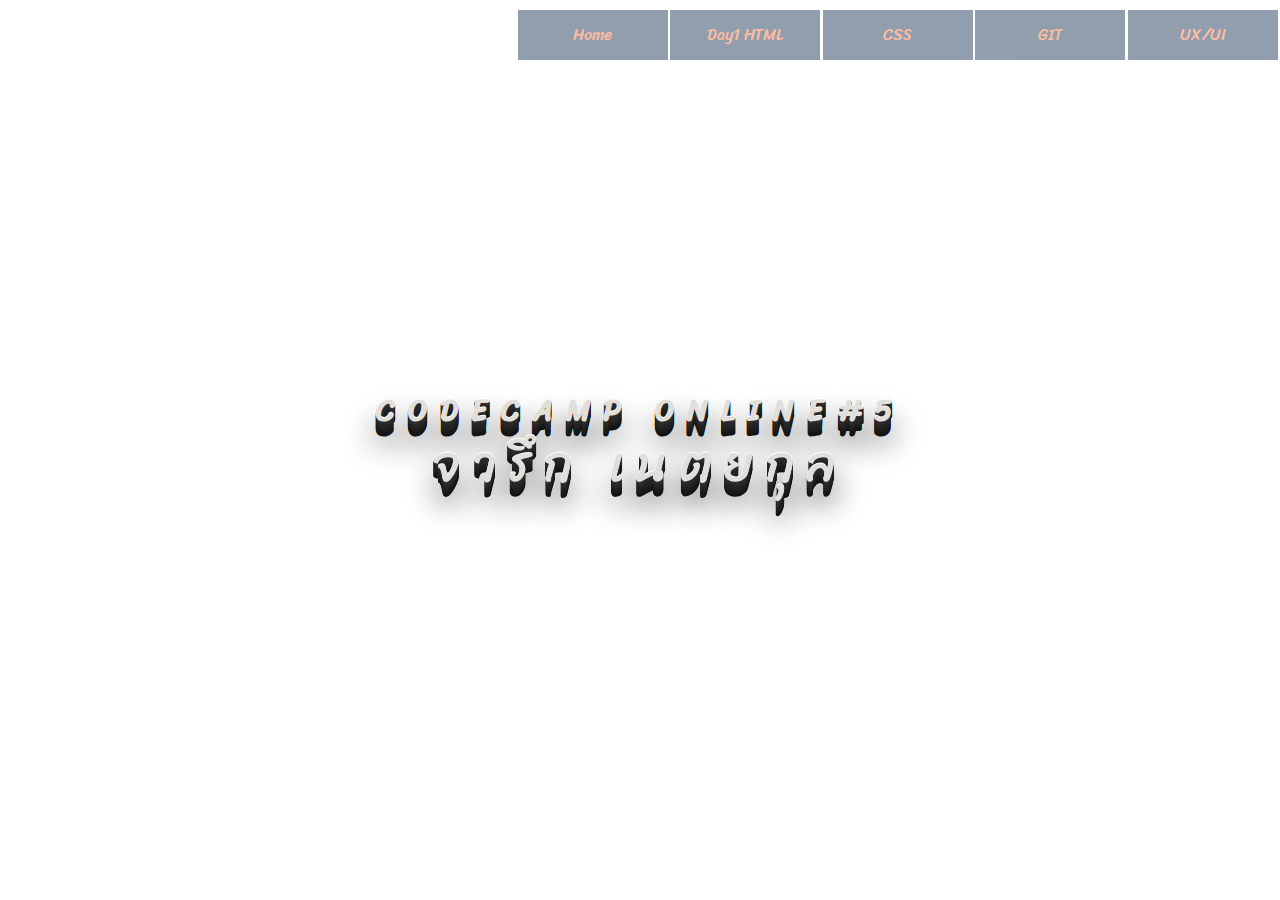
<file: index.html>
<!DOCTYPE html>
<html lang="en">

<head>
    <meta charset="UTF-8">
    <meta name="viewport" content="width=device-width, initial-scale=1.0">
    <title>Jaruk Nattayakun</title>
    <link rel="stylesheet" href="style.css">
</head>

<body>

    <div class="container">
        <header>
            <ul>
                <li><a href="index.html">Home</a></li>
                <li><a href="index.html">Day1 HTML</a>
                    <ul>
                        <li><a href="HTML/Homework1/index.html" target="_blank">Homework1</a></li>
                        <li><a href="HTML/Homework2/booking.html" target="_blank">Homework2</a></li>
                        <li><a href="HTML/Homework3/phonebook.html" target="_blank">Homework3</a></li>
                        <li><a href="HTML/Lab2.html" target="_blank">Lab2</a></li>
                        <li><a href="HTML/Lab3.html" target="_blank">Lab3</a></li>
                    </ul>
                <li><a href="index.html">CSS</a>
                    <ul>
                        <li><a href="https://github.com/conankup/Webnike.git" target="_blank">WebNike</a></li>
                        <li><a href="https://github.com/conankup/LabReponsiveWeb.git"
                                target="_blank">LabReponsiveWeb</a></li>
                        <li><a href="https://github.com/conankup/LabKeyfram1.git" target="_blank">LabAnimation1</a></li>
                        <li><a href="https://github.com/conankup/LabAnimation2.git" target="_blank">LabAnimation2</a>
                        </li>
                        <li><a href="https://github.com/conankup/LabAnimation3.git" target="_blank">LabAnimation3</a>
                        </li>
                        <li><a href="https://github.com/conankup/HomeworkBootstrap1.git"
                                target="_blank">HomeworkBootstrap1</a></li>
                        <li><a href="https://github.com/conankup/HomeworkBootstrap2.git"
                                target="_blank">HomeworkBootstrap2</a></li>
                    </ul>
                </li>
                <li><a href="#">GIT
                        <ul>
                            <li><a href="https://github.com/conankup/gitTest.git" target="_blank">Lab1</a></li>
                            <li><a href="https://github.com/conankup/GitLab2.git" target="_blank">Lab2</a></li>
                            <li><a href="https://github.com/conankup/GitLab3.git" target="_blank">Lab3</a></li>
                            <li><a href="https://github.com/conankup/GitLab4.git" target="_blank">Lab4</a></li>
                            <li><a href="https://github.com/conankup/GitLab5.git" target="_blank">Lab5</a></li>
                            <li><a href="https://github.com/conankup/Git-rebase.git" target="_blank">Lab6</a></li>
                            <li><a href="https://github.com/conankup/Git-ignore.git" target="_blank">Lab7</a></li>
                        </ul>
                </li>
                <li><a href="#">UX/UI</a>
                    <ul>
                        <li><a href="https://github.com/conankup/UX-UI-Lab1.git" target="_blank">Lab1</a></li>
                        <li><a href="https://github.com/conankup/UX-UI-Lab2.git" target="_blank">Lab2</a></li>
                        <li><a href="https://github.com/conankup/WorkshopUX-UI-Persona.git" target="_blank">Persona</a></li>
                        <li><a href="https://github.com/conankup/WorkshopUX-UI-JourneyMap.git" target="_blank">JourneyMap</a></li>
                    </ul>
                </li>
                </li>
            </ul>
        </header>
        <div class="content">
            <h3>CodeCamp Online#5</h3>
            <h1>จารึก เนตยกุล</h1>
        </div>
    </div>

</body>

</html>
</file>
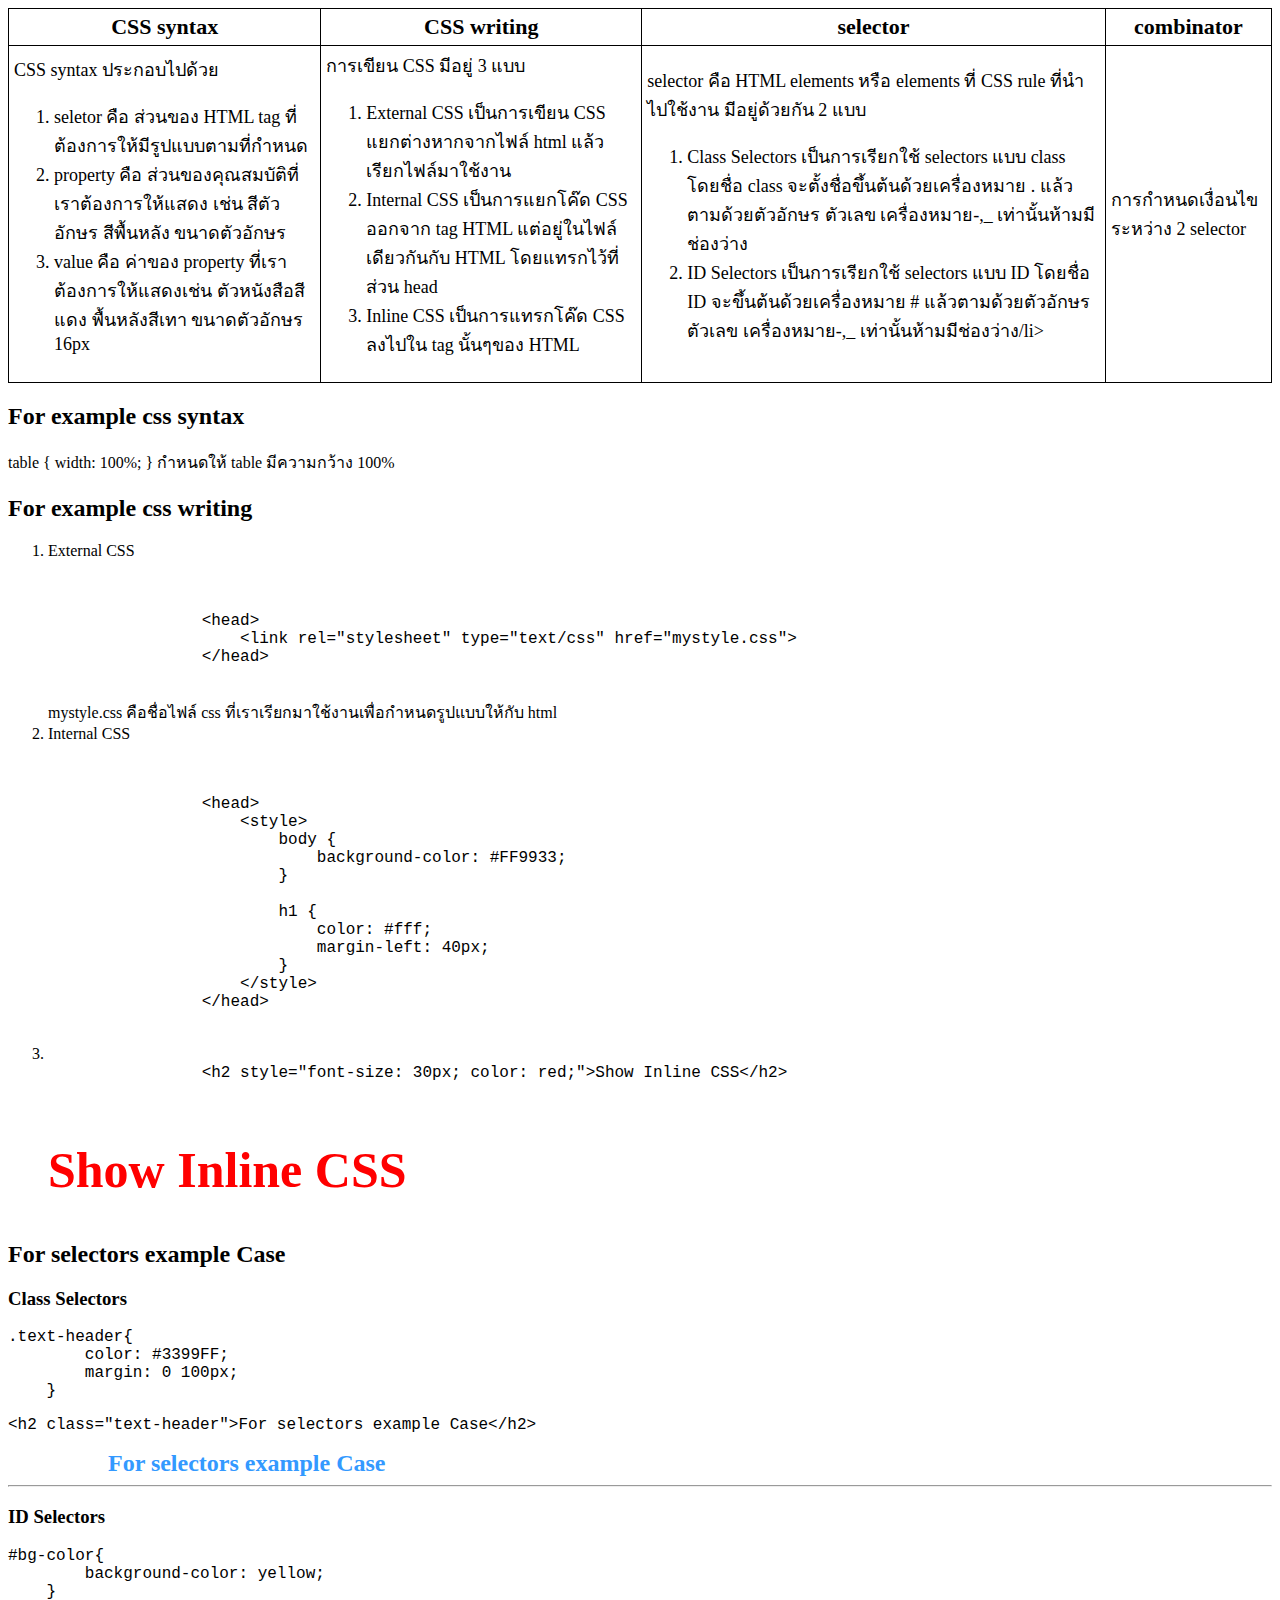
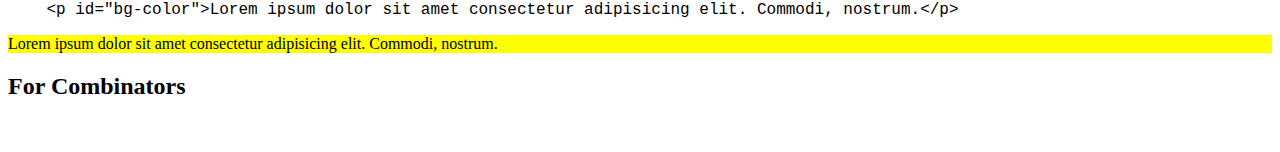
<file: CSS/pagereview.html>
<!DOCTYPE html>
<html lang="en">

<head>
    <meta charset="UTF-8">
    <meta name="viewport" content="width=device-width, initial-scale=1.0">
    <link rel="stylesheet" href="style.css">
    <title>Jaruk Nattayakun</title>
</head>

<body>
    <table>
        <thead>
            <tr>
                <th>CSS syntax</th>
                <th>CSS writing</th>
                <th>selector</th>
                <th>combinator</th>
            </tr>
        </thead>
        <tbody>
            <tr>
                <td>CSS syntax ประกอบไปด้วย
                    <ol>
                        <li>seletor คือ ส่วนของ HTML tag ที่ต้องการให้มีรูปแบบตามที่กำหนด</li>
                        <li>property คือ ส่วนของคุณสมบัติที่เราต้องการให้แสดง เช่น สีตัวอักษร สีพื้นหลัง ขนาดตัวอักษร
                        </li>
                        <li>value คือ ค่าของ property ที่เราต้องการให้แสดงเช่น ตัวหนังสือสีแดง พื้นหลังสีเทา
                            ขนาดตัวอักษร 16px</li>
                    </ol>
                </td>
                <td>การเขียน CSS มีอยู่ 3 แบบ
                    <ol>
                        <li>External CSS เป็นการเขียน CSS แยกต่างหากจากไฟล์ html แล้วเรียกไฟล์มาใช้งาน</li>
                        <li>Internal CSS เป็นการแยกโค๊ด CSS ออกจาก tag HTML แต่อยู่ในไฟล์เดียวกันกับ HTML
                            โดยแทรกไว้ที่ส่วน head</li>
                        <li>Inline CSS เป็นการแทรกโค๊ด CSS ลงไปใน tag นั้นๆของ HTML</li>
                    </ol>
                </td>
                <td>selector คือ HTML elements หรือ elements ที่ CSS rule ที่นำไปใช้งาน มีอยู่ด้วยกัน 2 แบบ
                    <ol>
                        <li>Class Selectors เป็นการเรียกใช้ selectors แบบ class โดยชื่อ class จะตั้งชื่อขึ้นต้นด้วยเครื่องหมาย . แล้วตามด้วยตัวอักษร ตัวเลข เครื่องหมาย-,_ เท่านั้นห้ามมีช่องว่าง</li>
                        <li>ID Selectors เป็นการเรียกใช้ selectors แบบ ID โดยชื่อ ID จะขึ้นต้นด้วยเครื่องหมาย # แล้วตามด้วยตัวอักษร ตัวเลข เครื่องหมาย-,_ เท่านั้นห้ามมีช่องว่าง/li>
                    </ol>
                </td>
                <td>การกำหนดเงื่อนไขระหว่าง 2 selector</td>
            </tr>
        </tbody>
    </table>
    <h2>For example css syntax</h2>
    <p>table { width: 100%; } กำหนดให้ table มีความกว้าง 100%</p>
    <h2>For example css writing</h2>
    <ol>
        <li>External CSS <xmp>

                <head>
                    <link rel="stylesheet" type="text/css" href="mystyle.css">
                </head>
            </xmp> mystyle.css คือชื่อไฟล์ css ที่เราเรียกมาใช้งานเพื่อกำหนดรูปแบบให้กับ html</li>
        <li>Internal CSS <xmp>

                <head>
                    <style>
                        body {
                            background-color: #FF9933;
                        }

                        h1 {
                            color: #fff;
                            margin-left: 40px;
                        }
                    </style>
                </head>
            </xmp>
        </li>
        <li>
            <xmp>
                <h2 style="font-size: 30px; color: red;">Show Inline CSS</h2>
            </xmp>
            <h2 style="font-size: 50px; color: red;">Show Inline CSS</h2>
        </li>
    </ol>
    <h2>For selectors example Case</h2>
    <h3>Class Selectors</h3>
    <p><xmp>.text-header{
        color: #3399FF;
        margin: 0 100px; 
    }</xmp></p>
    <xmp><h2 class="text-header">For selectors example Case</h2></xmp>
    <h2 class="text-header">For selectors example Case</h2><hr>
    <h3>ID Selectors</h3>
    <xmp>#bg-color{
        background-color: yellow;
    }
    <p id="bg-color">Lorem ipsum dolor sit amet consectetur adipisicing elit. Commodi, nostrum.</p></xmp>
    <p id="bg-color">Lorem ipsum dolor sit amet consectetur adipisicing elit. Commodi, nostrum.</p>
    <h2>For Combinators</h2>

</body>

</html>
</file>
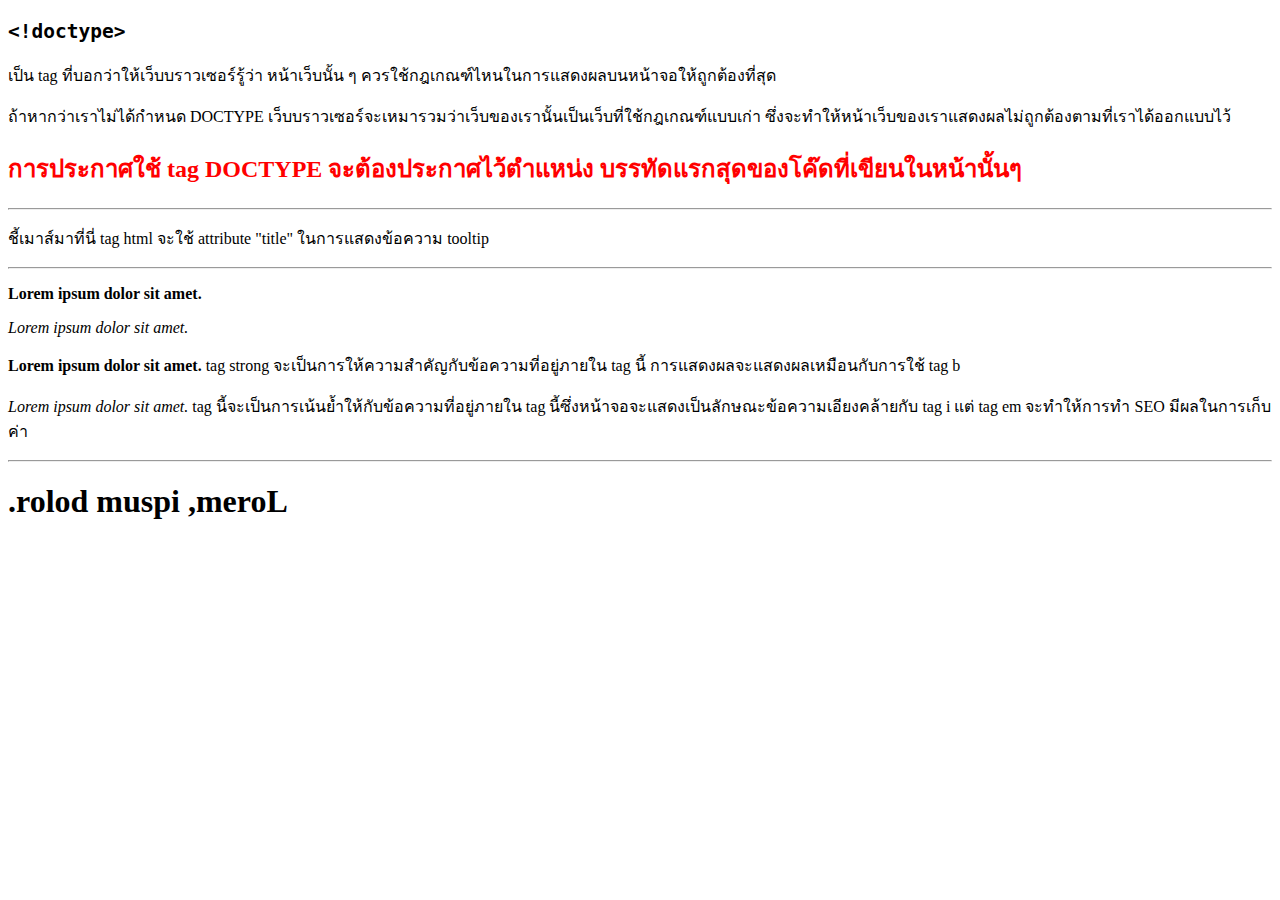
<file: HTML/Lab2.html>
<!DOCTYPE html>
<html lang="en">
<head>
    <meta charset="UTF-8">
    <meta name="viewport" content="width=device-width, initial-scale=1.0">
    <title>HTML Lab2 by Jaruk</title>
</head>
<body>
    <h2><xmp><!doctype></xmp></h2>
    <p>เป็น tag ที่บอกว่าให้เว็บบราวเซอร์รู้ว่า หน้าเว็บนั้น ๆ ควรใช้กฎเกณฑ์ไหนในการแสดงผลบนหน้าจอให้ถูกต้องที่สุด</p>
    <p>ถ้าหากว่าเราไม่ได้กำหนด DOCTYPE เว็บบราวเซอร์จะเหมารวมว่าเว็บของเรานั้นเป็นเว็บที่ใช้กฎเกณฑ์แบบเก่า ซึ่งจะทำให้หน้าเว็บของเราแสดงผลไม่ถูกต้องตามที่เราได้ออกแบบไว้</p>
    <h2 style="color: red;">การประกาศใช้ tag DOCTYPE จะต้องประกาศไว้ตำแหน่ง บรรทัดแรกสุดของโค๊ดที่เขียนในหน้านั้นๆ</h2>
    <hr>
    <p title="Show tooltip ใน tag html">ชี้เมาส์มาที่นี่ <span>tag html จะใช้ attribute "title" ในการแสดงข้อความ tooltip</span></p>
    <hr>
    <p><b>Lorem ipsum dolor sit amet.</b></p>
    <p><i>Lorem ipsum dolor sit amet.</i></p>
    <p><strong>Lorem ipsum dolor sit amet.</strong>&nbsp;<span>tag strong จะเป็นการให้ความสำคัญกับข้อความที่อยู่ภายใน tag นี้ การแสดงผลจะแสดงผลเหมือนกับการใช้ tag b </span></p>
    <p><em>Lorem ipsum dolor sit amet.</em>&nbsp;<span>tag นี้จะเป็นการเน้นย้ำให้กับข้อความที่อยู่ภายใน tag นี้ซึ่งหน้าจอจะแสดงเป็นลักษณะข้อความเอียงคล้ายกับ tag i แต่ tag em จะทำให้การทำ SEO มีผลในการเก็บค่า</span></p>
    <hr>
    <p><h1><bdo dir="rtl">Lorem, ipsum dolor.</bdo></h1></p>
</body>
</html>
</file>
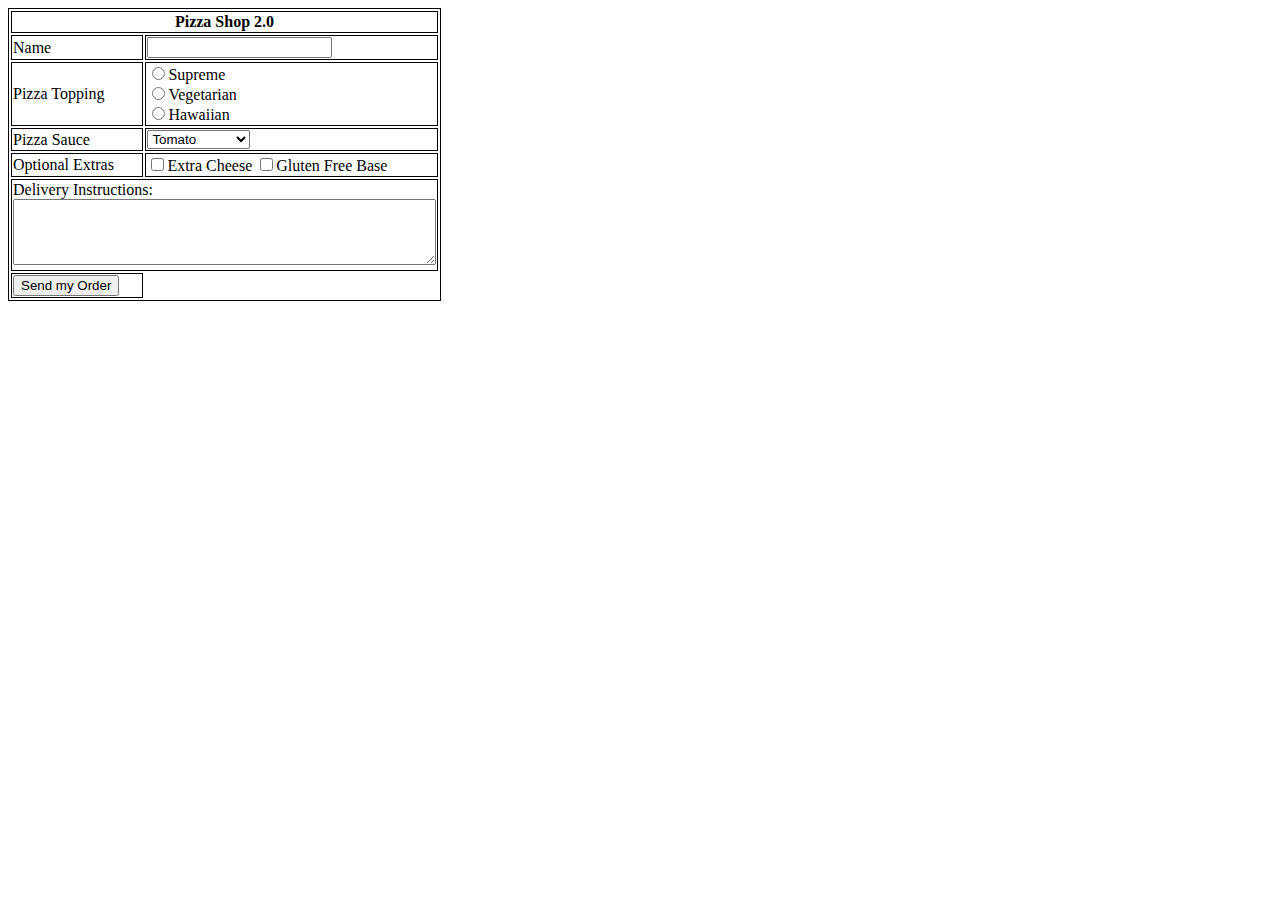
<file: HTML/Lab3.html>
<!DOCTYPE html>
<html lang="en">

<head>
    <meta charset="UTF-8">
    <meta name="viewport" content="width=device-width, initial-scale=1.0">
    <title>HTML Lab3 by Jaruk</title>
    <style>
        table,
        td {
            border: 1px solid black;
            text-align: left;
        }
        th{
            border: 1px solid black;
            text-align: center;
        }
        
    </style>
</head>

<body>
    <form action="post.html" method="post">
        <table>
            <thead>
                <tr>
                    <th colspan="2"><strong>Pizza Shop 2.0</strong></th>
                </tr>
            </thead>
            <tbody>
                <tr>
                    <td>Name</td>
                    <td><input type="text" name="name"></input></td>
                </tr>
                <tr>
                    <td>Pizza Topping</td>
                    <td>
                        <input type="radio" name="topping" value="supreme">Supreme</input><br>
                        <input type="radio" name="topping" value="vegetarian">Vegetarian</input><br>
                        <input type="radio" name="topping" value="hawaiian">Hawaiian</input>
                    </td>
                </tr>
                <tr>
                    <td>Pizza Sauce</td>
                    <td>
                        <select name="sauce">
                            <option value="tomato">Tomato</option>
                            <option value="barbeque">Barbeque</option>
                            <option value="mayonnaise">Mayonnaise</option>
                            <option value="secret">Secret Sauce</option>
                        </select>
                    </td>
                </tr>
                <tr>
                    <td>Optional Extras</td>
                    <td>
                        <input type="checkbox" name="extra_cheese" value="1">Extra Cheese</input>
                        <input type="checkbox" name="gluten_free" value="1">Gluten Free Base</input>
                    </td>
                </tr>
                <tr>
                    <td colspan="2">Delivery Instructions:<br>
                        <textarea name="delivery" cols="50" rows="4"></textarea>
                    </td>
                </tr>
                <tr><td><input type="submit" value="Send my Order"></td></tr>
            </tbody>
        </table>
    </form>
</body>

</html>
</file>
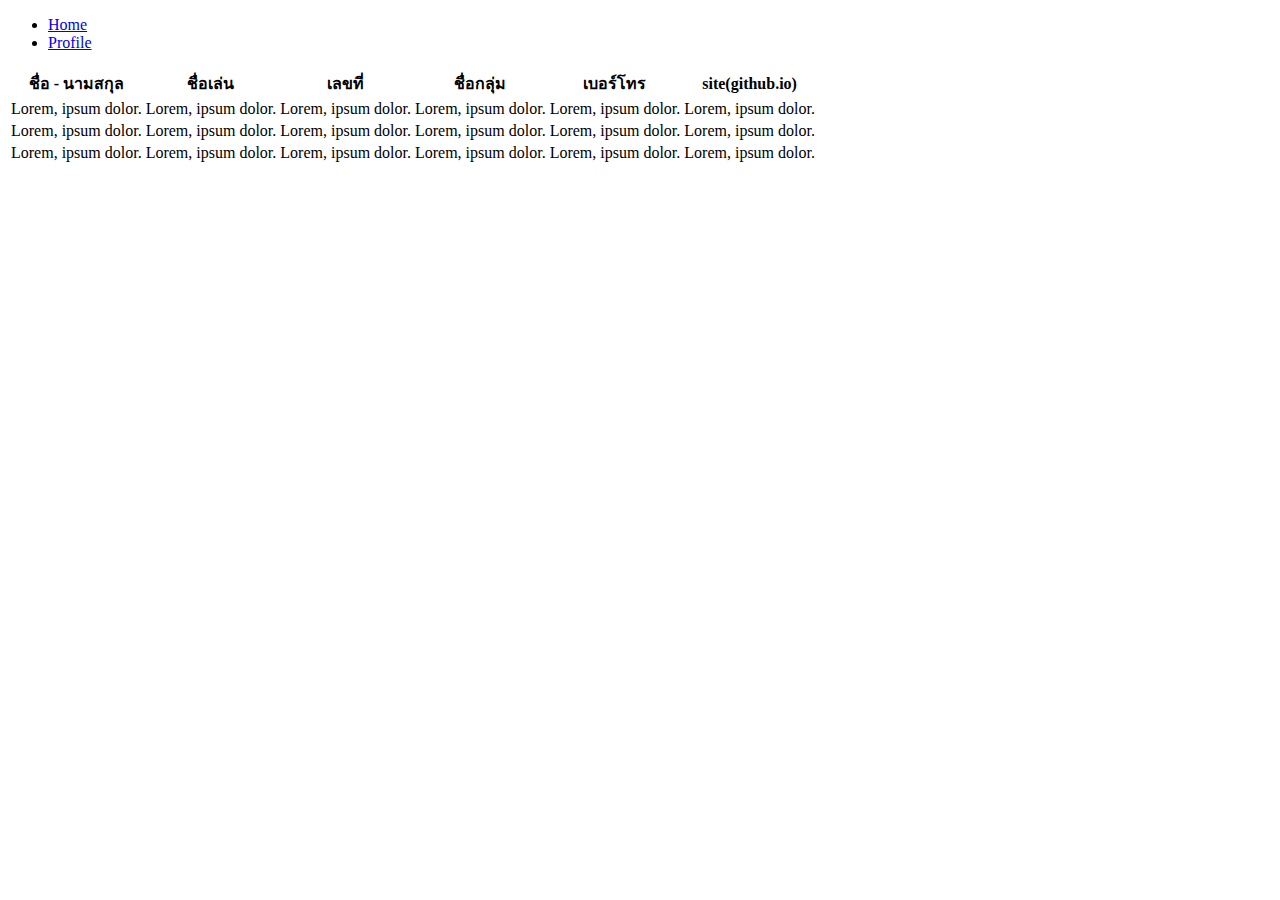
<file: HTML/Homework1/friends.html>
<!DOCTYPE html>
<html lang="en">

<head>
    <meta charset="UTF-8">
    <meta name="viewport" content="width=device-width, initial-scale=1.0">
    <title>HTML Homework1 by Jaruk</title>
</head>

<body>
    <ul>
        <li><a href="index.html">Home</a></li>
        <li><a href="profile.html">Profile</a></li>
    </ul>
    <table>
        <thead>
            <tr>
                <th>ชื่อ - นามสกุล</th>
                <th>ชื่อเล่น</th>
                <th>เลขที่</th>
                <th>ชื่อกลุ่ม</th>
                <th>เบอร์โทร</th>
                <th>site(github.io)</th>
            </tr>
        </thead>
        <tbody>
            <tr>
                <td>Lorem, ipsum dolor.</td>
                <td>Lorem, ipsum dolor.</td>
                <td>Lorem, ipsum dolor.</td>
                <td>Lorem, ipsum dolor.</td>
                <td>Lorem, ipsum dolor.</td>
                <td>Lorem, ipsum dolor.</td>
            </tr>
            <tr>
                <td>Lorem, ipsum dolor.</td>
                <td>Lorem, ipsum dolor.</td>
                <td>Lorem, ipsum dolor.</td>
                <td>Lorem, ipsum dolor.</td>
                <td>Lorem, ipsum dolor.</td>
                <td>Lorem, ipsum dolor.</td>
            </tr>
            <tr>
                <td>Lorem, ipsum dolor.</td>
                <td>Lorem, ipsum dolor.</td>
                <td>Lorem, ipsum dolor.</td>
                <td>Lorem, ipsum dolor.</td>
                <td>Lorem, ipsum dolor.</td>
                <td>Lorem, ipsum dolor.</td>
            </tr>
        </tbody>
    </table>

</body>

</html>
</file>
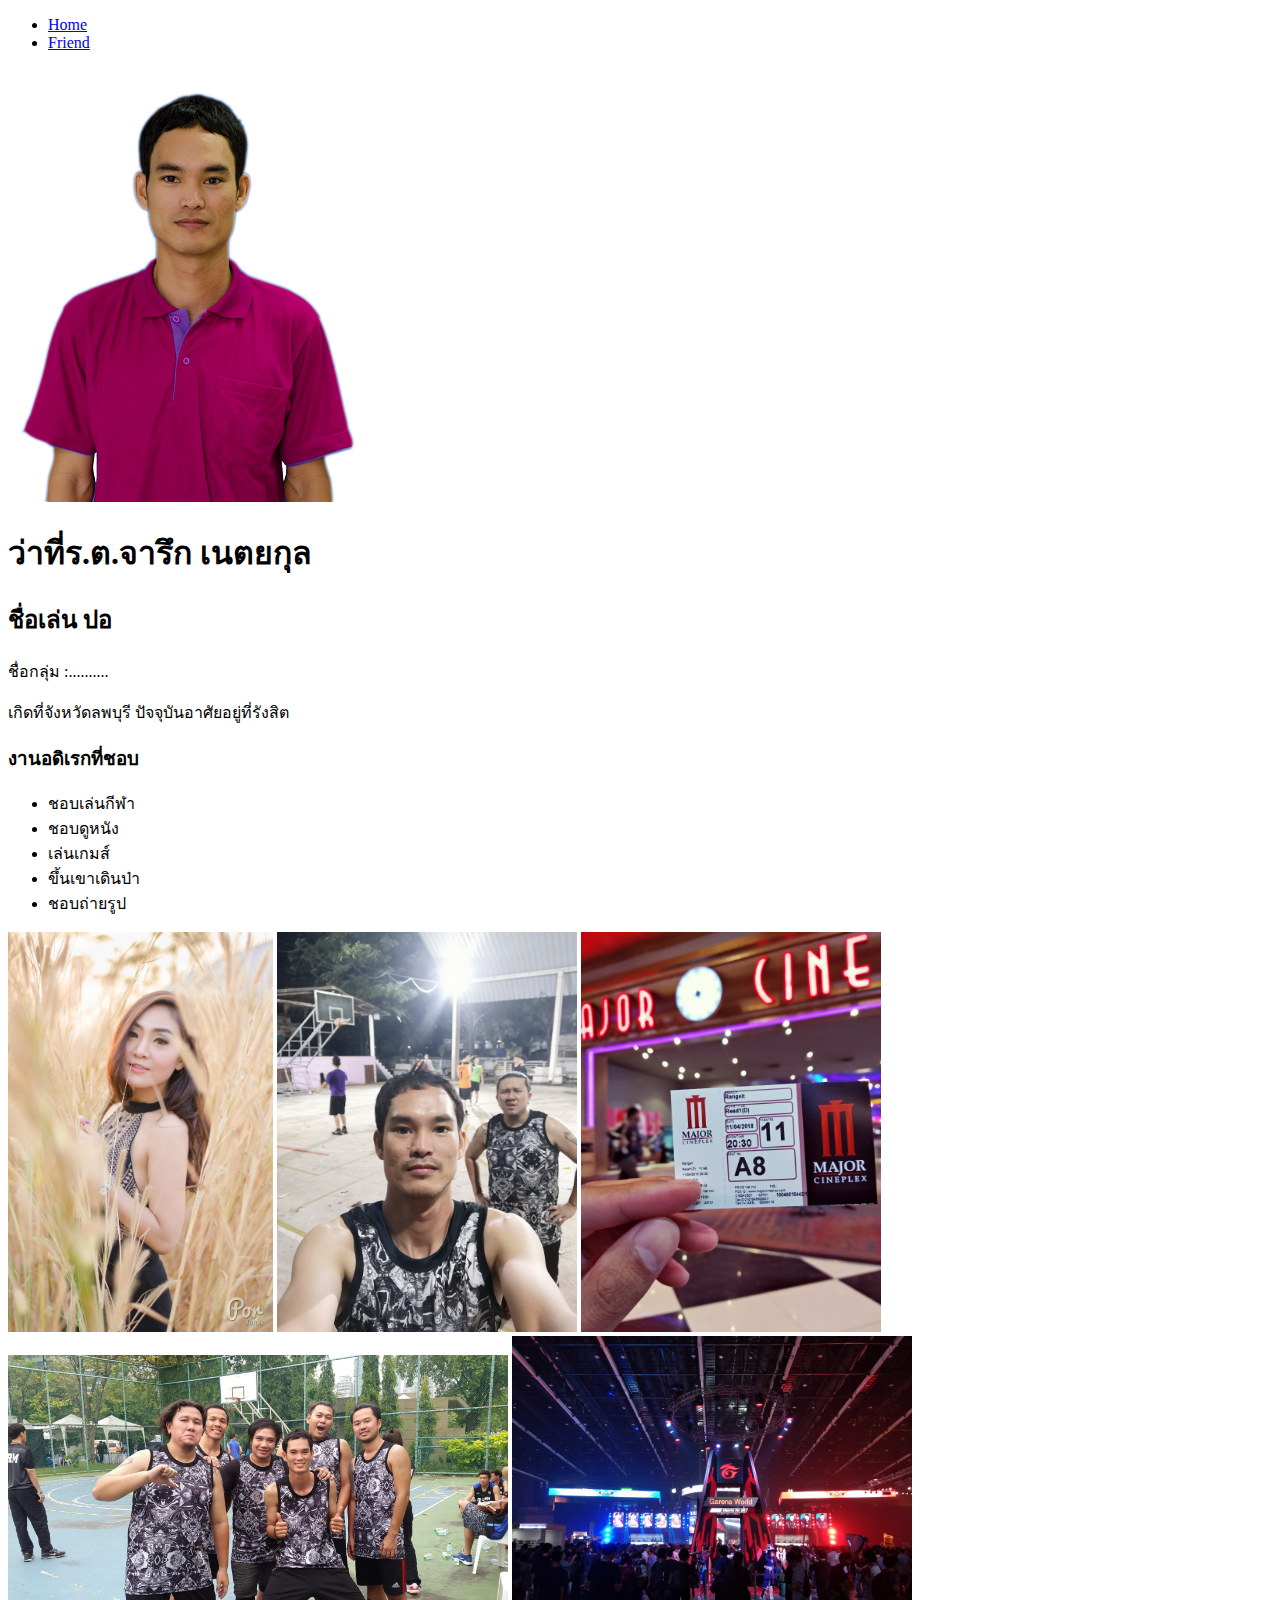
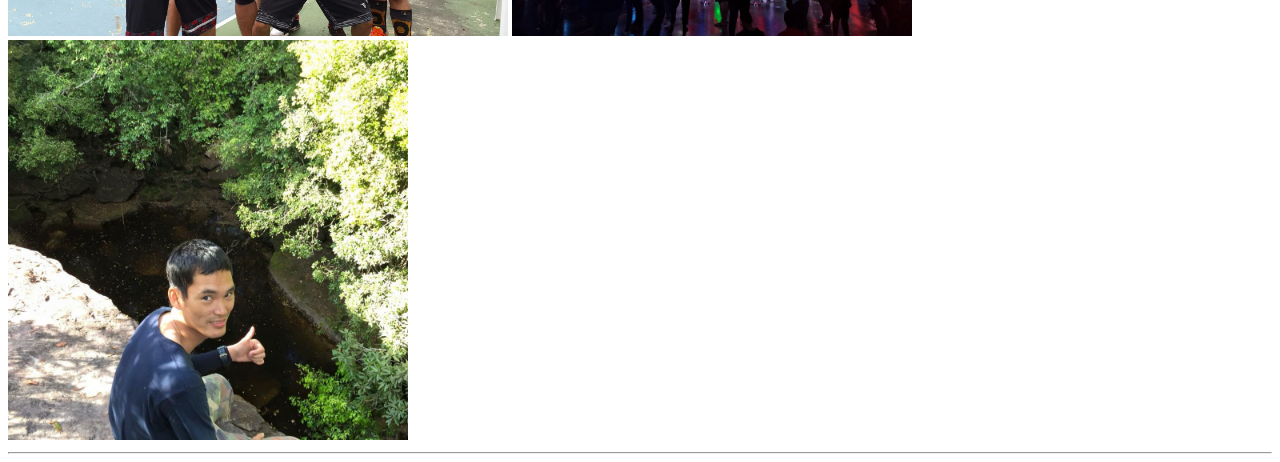
<file: HTML/Homework1/profile.html>
<!DOCTYPE html>
<html lang="en">

<head>
    <meta charset="UTF-8">
    <meta name="viewport" content="width=device-width, initial-scale=1.0">
    <title>HTML Homework1 by Jaruk</title>
</head>

<body>
    <ul>
        <li><a href="index.html">Home</a></li>
        <li><a href="friends.html">Friend</a></li>
    </ul>
    <img src="me.png" alt="image-profile">
    <h1>ว่าที่ร.ต.จารึก เนตยกุล</h1>
    <h2>ชื่อเล่น ปอ</h2>
    <p>ชื่อกลุ่ม :..........</p>
    <p>เกิดที่จังหวัดลพบุรี ปัจจุบันอาศัยอยู่ที่รังสิต</p>
    <h3>งานอดิเรกที่ชอบ</h3>
    <ul>
        <li>ชอบเล่นกีฬา</li>
        <li>ชอบดูหนัง</li>
        <li>เล่นเกมส์</li>
        <li>ขึ้นเขาเดินป่า</li>
        <li>ชอบถ่ายรูป</li>
    </ul>
    <img src="me-photo.jpg" alt="playbasketball" style="width:auto;height:400px;">
    <img src="me-basketball.jpg" alt="playbasketball" style="width:auto;height:400px;">
    <img src="me-movie.jpg" alt="seemovie" style="width:auto;height:400px;"><br>
    <img src="me-basketball2.jpg" alt="playbasketball" style="width:500px;height:auto;">
    <img src="me-game.jpg" alt="playgame" style="width:400px;height:auto;"><br>
    <img src="me-travel.jpg" alt="travel" style="width:400px;height:auto;">

    
    
    <hr>

</body>

</html>
</file>
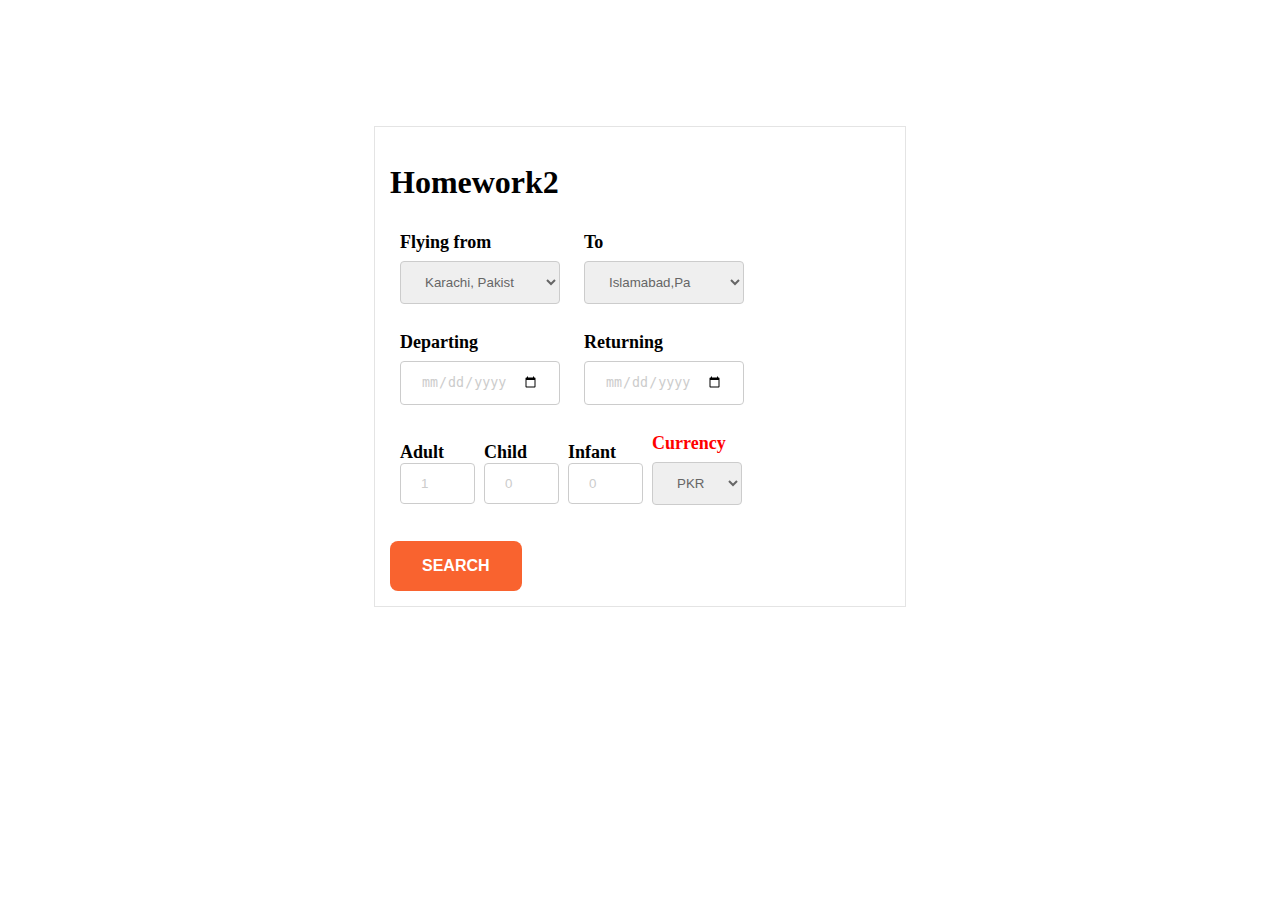
<file: HTML/Homework2/booking.html>
<!DOCTYPE html>
<html lang="en">

<head>
    <meta charset="UTF-8">
    <meta name="viewport" content="width=device-width, initial-scale=1.0">
    <title>homework2 by Jaruk</title>
    <link rel="stylesheet" href="style.css">
</head>

<body>
    
    <div class="booking-form-box">
        <h1>Homework2</h1>
        <form class="booking-form" action="#" method="POST">
            <div class="input-grp">
                <label>Flying from</label>
                <select id="flyfrom" required>
                    <option value="" selected>Karachi, Pakist</option>
                    <option value="volvo">Pathum thani</option>
                    <option value="saab">Lopburi</option>
                    <option value="mercedes">Chiang mai</option>
                </select>
            </div>
            <div class="input-grp">
                <label>To</label>
                <select id="flyto" required>
                    <option value="" selected>Islamabad,Pa</option>
                    <option value="1">Pathum thani</option>
                    <option value="2">Lopburi</option>
                    <option value="3">Chiang mai</option>
                </select>
            </div><br>
            <div class="input-grp">
                <label>Departing</label>
                <input type="date" class="form-control select-date">
            </div>
            <div class="input-grp">
                <label>Returning</label>
                <input type="date" class="form-control select-date">
            </div><br>
            <div class="input-grp2">
                <label>Adult</label>
                <input type="number" value="1">
            </div>
            <div class="input-grp2">
                <label>Child</label>
                <input type="number" value="0">
            </div>
            <div class="input-grp2">
                <label>Infant</label>
                <input type="number" value="0">
            </div>
            <div class="input-grp3">
                <label id="currency">Currency</label>
                <select id="flyto" required>
                    <option value="" selected>PKR</option>
                    <option value="1">...</option>
                    <option value="2">...</option>
                    <option value="3">...</option>
                </select>
            </div><br>
            <br>
            <input type="submit" value="SEARCH">
        </form>
    </div>
</body>

</html>
</file>
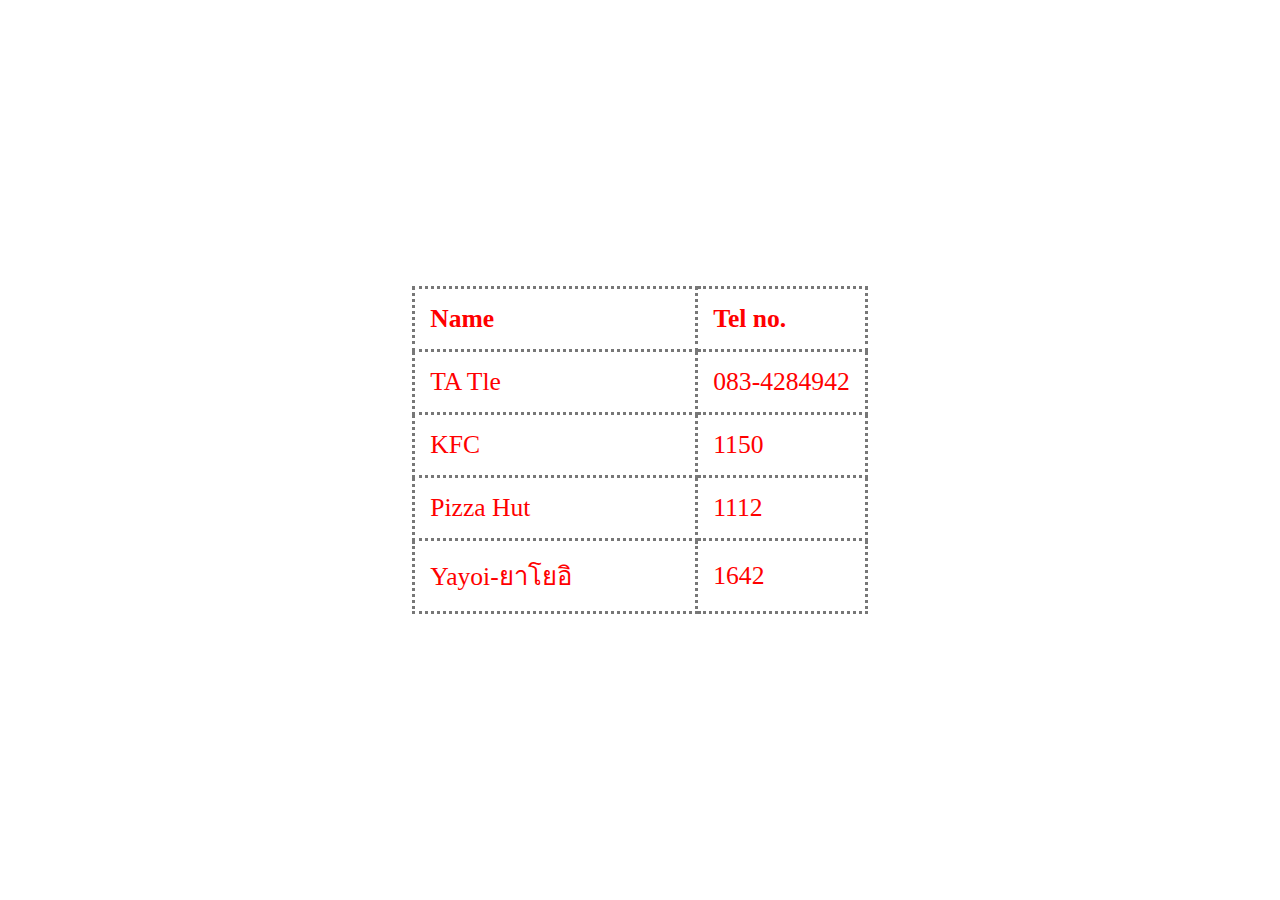
<file: HTML/Homework3/phonebook.html>
<!DOCTYPE html>
<html lang="en">

<head>
    <meta charset="UTF-8">
    <meta name="viewport" content="width=device-width, initial-scale=1.0">
    <title>Jaruk Nattayakun</title>
    <link rel="stylesheet" href="style.css">
</head>

<body>
    <div class="container">
        <div id="box1-table">
            <table>
                <thead>
                    <tr>
                        <th class="name">Name</th>
                        <th>Tel no.</th>
                    </tr>
                </thead>
                <tbody>
                    <tr>
                        <td>TA Tle</td>
                        <td>083-4284942</td>
                    </tr>
                    <tr>
                        <td>KFC</td>
                        <td>1150</td>
                    </tr>
                    <tr>
                        <td>Pizza Hut</td>
                        <td>1112</td>
                    </tr>
                    <tr>
                        <td>Yayoi-ยาโยอิ</td>
                        <td>1642</td>
                    </tr>
                </tbody>
            </table>
        </div>
    </div>
</body>

</html>
</file>
<file: style.css>
@import url('https://fonts.googleapis.com/css?family=Sriracha&display=swap&subset=thai');
* {
    margin: 0;
    padding: 0;
    box-sizing: border-box;
}

html {
    font-size: 62.5%;
}

body{
    font-family: 'Sriracha', sans-serif;
    color: #fff;
}

h1{
    text-align: center;
    font-family: 'Sriracha', sans-serif;
    font-size: 5rem;
    font-weight: normal;
    line-height: 8rem;
    color: #e0dfdc;
    letter-spacing: 1.2rem;
    text-shadow: 0 -1px 0 #fff, 0 1px 0 #2e2e2e, 0 2px 0 #2c2c2c, 0 3px 0 #2a2a2a, 0 4px 0 #282828, 0 5px 0 #262626, 0 6px 0 #242424, 0 7px 0 #222, 0 8px 0 #202020, 0 9px 0 #1e1e1e, 0 10px 0 #1c1c1c, 0 11px 0 #1a1a1a, 0 12px 0 #181818, 0 13px 0 #161616, 0 14px 0 #141414, 0 15px 0 #121212, 0 22px 30px rgba(0,0,0,0.9);
}

h3{
    font-size: 3rem;
    line-height: 3rem;
    text-transform: uppercase;
    letter-spacing: 2px;
    color: #e0dfdc;
    letter-spacing: 1.3rem;
    text-shadow: 0 -1px 0 #fff, 0 1px 0 #2e2e2e, 0 2px 0 #2c2c2c, 0 3px 0 #2a2a2a, 0 4px 0 #282828, 0 5px 0 #262626, 0 6px 0 #242424, 0 7px 0 #222, 0 8px 0 #202020, 0 9px 0 #1e1e1e, 0 10px 0 #1c1c1c, 0 11px 0 #1a1a1a, 0 12px 0 #181818, 0 13px 0 #161616, 0 14px 0 #141414, 0 15px 0 #121212, 0 22px 30px rgba(0,0,0,0.9);
}


.container{
    margin: 0 auto;
    width: 100%;
    height: 100vh;
    display: flex;
    justify-content: center;
    align-items: center;  
    background-image: url(https://images.unsplash.com/photo-1514315153150-cd7d8d716178?ixlib=rb-1.2.1&ixid=eyJhcHBfaWQiOjEyMDd9&auto=format&fit=crop&w=1350&q=80);
    background-position: center center;
    background-repeat: no-repeat;
    background-size: cover;

}

.content{
    padding: 0 30px 0 30px;
    text-align: center;
}
header{
    position: absolute;
    top: 10px;
    right: 0;
}

/* menubar */

ul{
    list-style: none;
}
ul li{
    float: left;
    width: 150px;
    height: 50px;
    background-color: #62768b;
    opacity: 0.7;
    line-height: 50px;
    text-align: center;
    font-size: 1.6rem;
    margin-right: 2.5px;
}
ul li a{
    text-decoration: none;
    color: #ffa07a;
    display: block;
}
ul li a:hover{
    background-color: #ffa07a;
    color: #fff;
    cursor: pointer;
}
ul li ul li{
    display: none;
}
ul li:hover ul li{
    display: block;
}

/* End menubar */
</file>
<file: CSS/style.css>
body{
    font-size: 16px;
}
table{
    width: 100%;
    border-collapse: collapse;
}
table, th, td{
    border: 1px solid #000;
}
th{
    font-size: 22px;
}
td{
    font-size: 18px;
}
th, td{
    padding: 5px;
}

.text-header{
    color: #3399FF;
    margin: 0 100px; 
}
#bg-color{
    background-color: yellow;
}
</file>
<file: HTML/Homework2/style.css>
.booking-form-box {
    max-width: 500px;
    border: 1px solid #e4e4e4;
    padding: 15px 15px 15px 15px;
    margin: 10% auto 0;
}

.input-grp {
    width: 160px;
    margin: 10px;
    display: inline-block;
}
.input-grp2 {
    width: 60px;
    margin: 10px;
    display: inline-block;
}
.input-grp3 {
    width: 90px;
    margin: 10px;
    display: inline-block;
}

select:required:invalid {
    color: #666;
}

.booking-form label{
    /*margin-bottom: 5px;
    margin-top: 10px;*/
    font-size: 18px;
    font-weight: bold;
    color: #000
}

input[type=text], input[type=date], select {
    width: 100%;
    padding: 12px 20px;
    margin: 8px 0;
    display: inline-block;
    border: 1px solid #ccc;
    border-radius: 4px;
    box-sizing: border-box;
    color: #ccc;
  }
  input[type=number] {
    width: 75px;
    padding: 12px 20px;
    display: inline-block;
    border: 1px solid #ccc;
    border-radius: 4px;
    box-sizing: border-box;
    color: #ccc;
  }
  input[type=submit]:hover {
    background-color: #fb9775;
  }
  input[type=submit]{
      background-color: #f9632f;
      border: none;
      padding: 16px 32px;
      cursor: pointer;
      color: #fff;
      font-size: 16px;
      font-weight: bold;
      border-radius: 8px;
  }
  #currency{
      color: red;
  }
</file>
<file: HTML/Homework3/style.css>
*{
    margin: 0;
    padding: 0;
}
body{
    font-size: 62.5%;
    background-color: #fff;

}

.container{
    margin: 0 auto;
    width: 100%;
    height: 100vh;
    display: flex;
    justify-content: center;
    align-items: center;  
}


table{
    text-align: left;
    width: 100%;
    border-collapse: collapse;
    color: red;
    
}
table, th, td{
    font-size: 1.6rem;
    border: 0.2rem dotted #777777;
    
}
th, td {
    padding: 15px;
}
th.name{
    column-width: 250px; 
}
</file>
